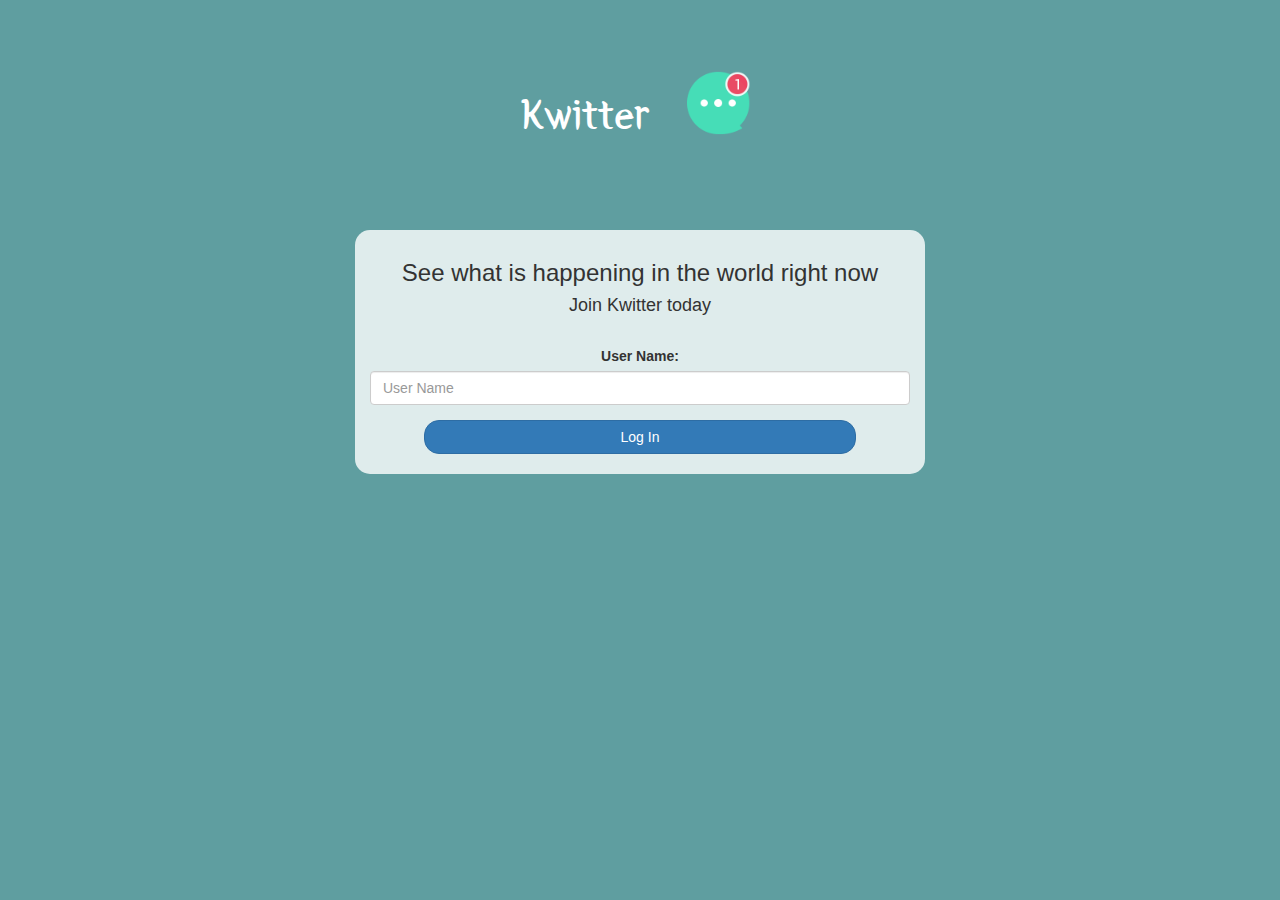
<file: index.html>
<!DOCTYPE html>
<html>

    <head>

        <title> Kwitter </title>
        <link href="https://fonts.googleapis.com/css?family=Yeon+Sung&display=swap" rel="stylesheet"><meta name="viewport" content="width=device-width, initial-scale=1">

        <link rel="stylesheet" href="https://maxcdn.bootstrapcdn.com/bootstrap/3.4.0/css/bootstrap.min.css">
        <script src="https://ajax.googleapis.com/ajax/libs/jquery/3.4.1/jquery.min.js"></script>
        <script src="https://maxcdn.bootstrapcdn.com/bootstrap/3.4.0/js/bootstrap.min.js"></script>

        <link rel="stylesheet" type="text/css" href="kwitter.css">
        <script src="kwitter.js"></script>

    </head>

    <body>

        <div class="container">

        <center>

            <h1 class="header">
                Kwitter <sup>
                    <img src="chat_icon.jpg" width="50" height="80">
                </sup>
            </h1>

            <br>
            <br>
            <br>
    
            <div id="start" class="col-lg-4 col-md-6 col-sm-6 col-xs-11 login_div">
                <h3> See what is happening in the world right now </h3>
                <h4>Join Kwitter today</h4>

                <br>
                
                <div class="form-group">
                    <label>User Name:</label>
                    <input type="text" id="user_name" class="form-control" placeholder="User Name">
                </div>
    
                <button id="login_button" class="btn btn-primary" onclick="addUser()">Log In</button>
                <br>
                <br>
            </div>

        </center>

        </div>

        <script src="kwitter_room.js"></script>

    </body>
    
</html>
</file>
<file: kwitter.css>
html, body
{
    height: 100%; 
    margin: 0;
}

body
{
    background-color:cadetblue;
}

.header
{
    color: white;
    font-size: 45px;
    margin-top: 80px;
    font-family: 'Yeon Sung';
}

.header img
{
    width: 80px;
    margin-left: 15px;
}

.login_div
{
    background: rgba(255,255,255,0.8); 
    float: none;
    border-radius: 15px;
    padding-top: 10px;
}

#login_button
{
    width: 80%; 
    border-radius: 15px;
}

#start
{
    width: 50%;
}
</file>
